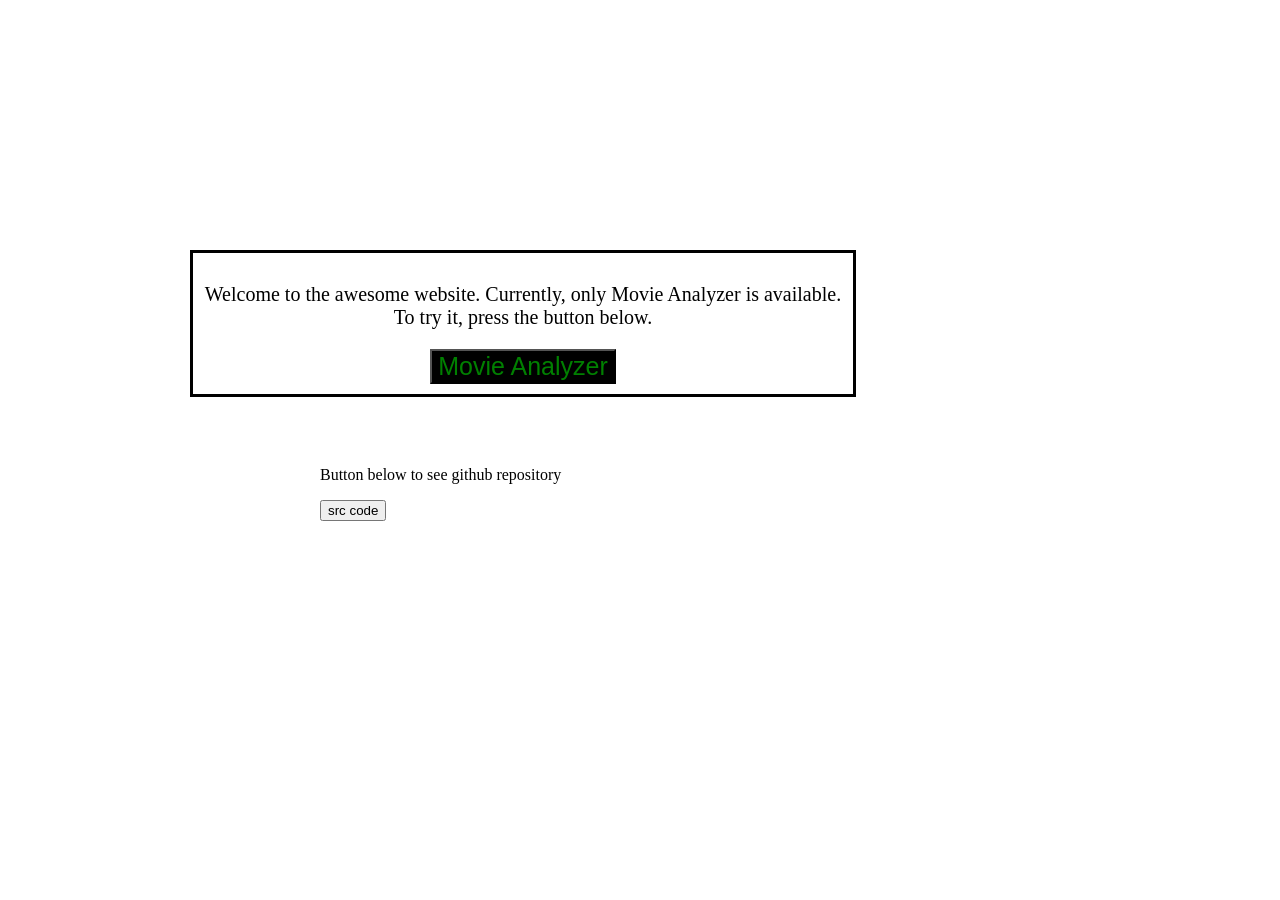
<file: src/main/resources/static/index.html>
<!DOCTYPE html>
<head>
    <meta charset="UTF-8">
    <title>FRIIS N MATTE GOES TO WAR</title>
    <meta http-equiv="Content-Type" content="text/html; charset=UTF-8" />
    <link rel="stylesheet" href="css/index.css">
</head>
<body>
    <section class ="intro">
        <p>Welcome to the awesome website. Currently, only Movie Analyzer is available. To try it, press the button below.</p>
        <button class="movie-analyzer-button" onclick="window.location='/movieAnalyzer';">Movie Analyzer</button>
    </section>

    <footer class="indexFooter">
    <p>Button below to see github repository</p>
    <button class="repo-button" onclick="window.location='https://github.com/Nezzar064/MovieAnalyzerV2';">src code</button>
    </footer>

</body>
</html>
</file>
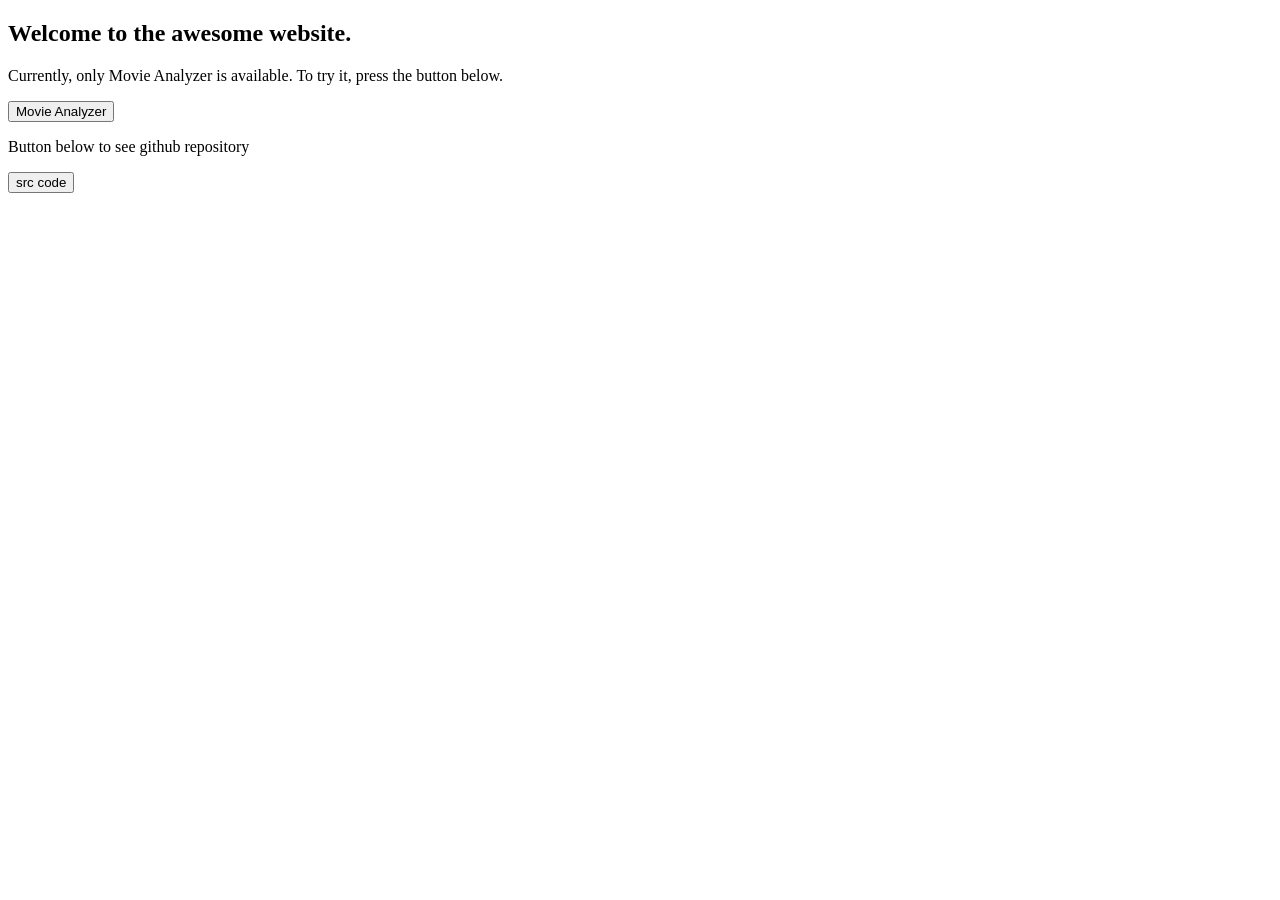
<file: src/main/resources/templates/index.html>
<!DOCTYPE html>
<html xmlns:th="http://www.thymeleaf.org" lang="eng">
<head>
    <meta charset="UTF-8">
    <title>FRIIS N MATTE GOES TO WAR</title>
    <meta http-equiv="Content-Type" content="text/html; charset=UTF-8"/>
    <link rel="stylesheet" type="text/css" th:href="@{/css/index.css}"/>
</head>
<body>
    <section class ="intro">
        <h1>Welcome to the awesome website.</h1>
        <p>Currently, only Movie Analyzer is available. To try it, press the button below.</p>
        <button class="movie-analyzer-button" onclick="window.location='/movieAnalyzer';">Movie Analyzer</button>
    </section>

    <footer class="indexFooter">
    <p>Button below to see github repository</p>
    <button class="repo-button" onclick="window.location='https://github.com/Nezzar064/MovieAnalyzerV2';">src code</button>
    </footer>

</body>
</html>
</file>
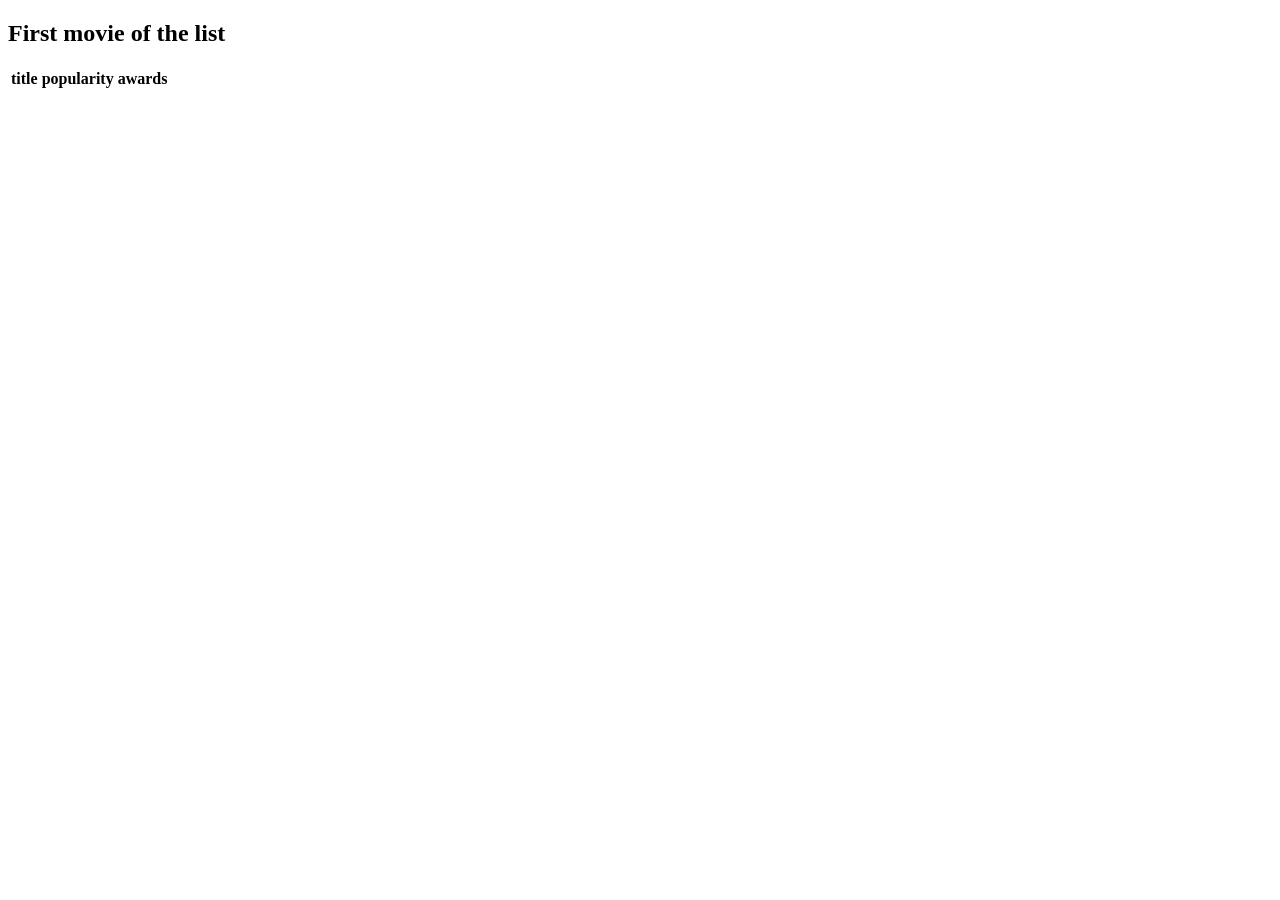
<file: src/main/resources/templates/getFirst.html>
<!DOCTYPE html>
<html lang="en" xmlns:th="http://www.thymeleaf.org">
<head>
    <meta charset="UTF-8">
    <title>Title</title>
</head>
<body>
<div class="table">
    <div th:if="${not #lists.isEmpty(movies)}">
        <h2>First movie of the list</h2>
        <table class="firstMovieTable">
            <tr>
                <th>title</th>
                <th>popularity</th>
                <th>awards</th>
            </tr>
            <tr th:each="movie : ${movies}">
                <td th:text="${movie.title}"></td>
                <td th:text="${movie.popularity}"></td>
                <td th:text="${movie.awards}"></td>
            </tr>
        </table>
    </div>
</div>
</body>
</html>
</file>
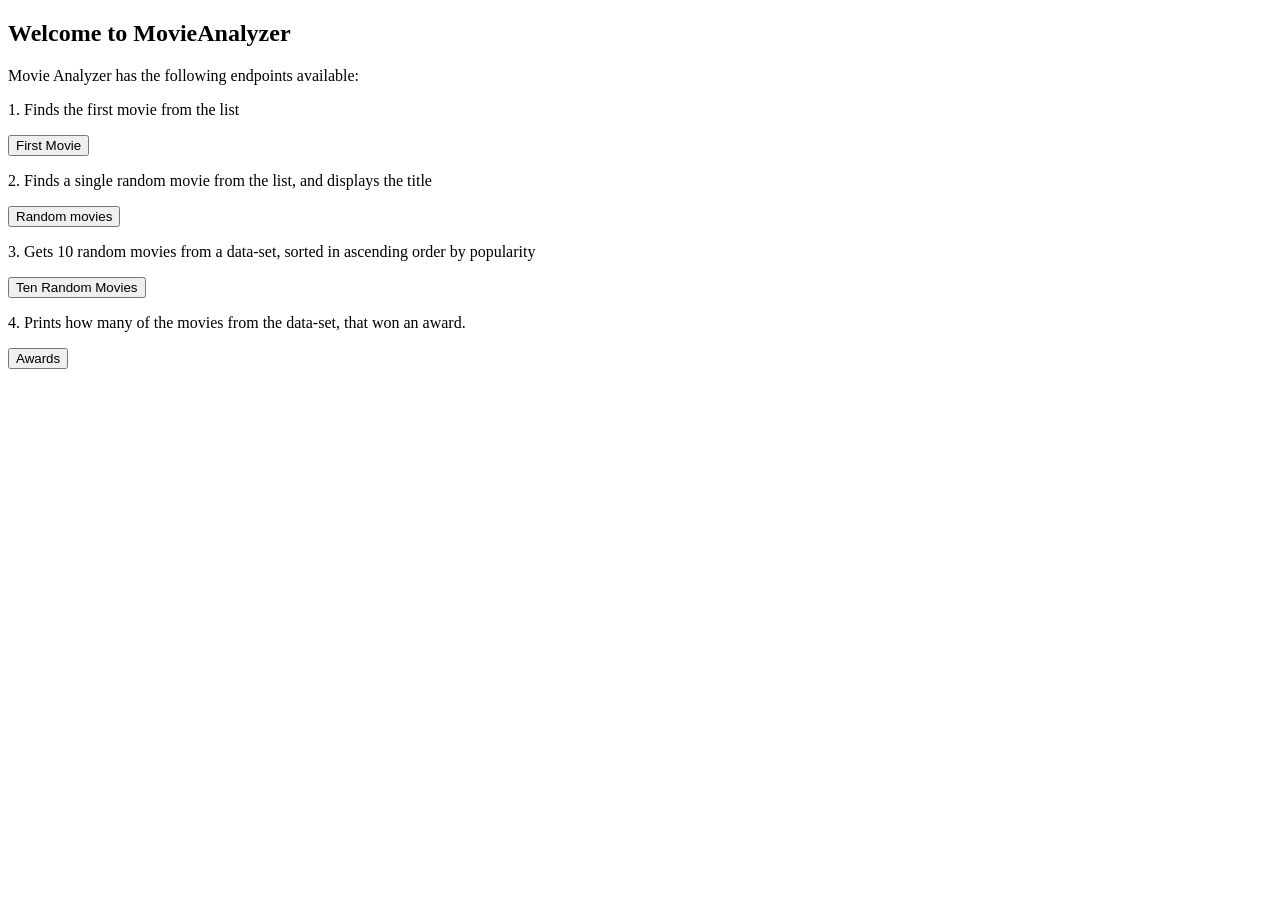
<file: src/main/resources/templates/movieAnalyzer.html>
<!DOCTYPE html>
<html xmlns:th="http://www.thymeleaf.org" lang="eng">
<head>
    <meta charset="UTF-8">
    <title>MovieAnalyzer</title>
    <link rel="stylesheet" type="text/css" th:href="@{/css/movieAnalyzer.css}"/>
</head>
<body>
    <section class ="analyzerIntro">
        <h1>Welcome to MovieAnalyzer</h1>
    </section>
    <section class="links-for-features">
        <p class="p1">Movie Analyzer has the following endpoints available:</p>
        <p>1. Finds the first movie from the list</p>
        <button class="button-4" onclick="window.location='/movieAnalyzer/getFirst';">First Movie</button>
        <br>
        <p>2. Finds a single random movie from the list, and displays the title</p>
        <button class="button-4" onclick="window.location='/movieAnalyzer/getRandom';">Random movies</button>
        <br>
        <p>3. Gets 10 random movies from a data-set, sorted in ascending order by popularity</p>
        <button class="button-4" onclick="window.location='/movieAnalyzer/getTenRandom';">Ten Random Movies</button>
        <br>
        <p>4. Prints how many of the movies from the data-set, that won an award.</p>
        <button class="button-4" onclick="window.location='/movieAnalyzer/howManyWonAnAward';">Awards</button>
    </section>

</body>
</html>
</file>
<file: src/main/resources/static/css/index.css>
h1 {
    font-size: 30px;
    font-weight: bold;
    color: red;
}

.intro {
    font-size: 20px;
    width: 50%;
    border: 3px solid black;
    padding: 10px;
    text-align: center;
    position: absolute;
    top: 50%;
    left: 50%;

    margin-left: -450px;
    margin-top: -200px;
}

.movie-analyzer-button {
    background-color: black;
    color: green;
    font-size: 25px;
}

.indexFooter {
    position: absolute;
    top: 50%;
    left: 25%;
}

#whole-page { position:absolute; margin:0; width:100%; }
</file>
